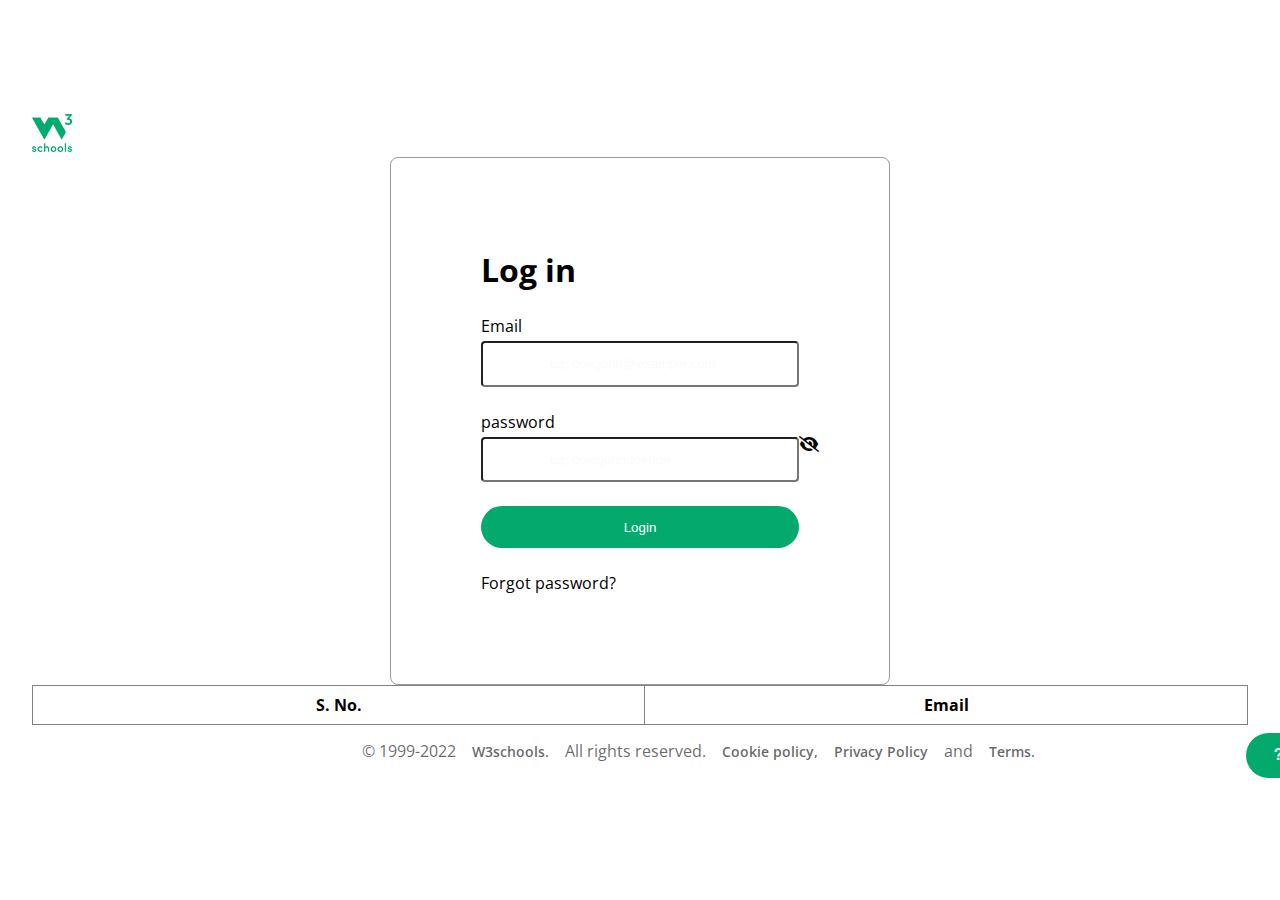
<file: index.html>
<!DOCTYPE html>
<html lang="en">

<head>
    <meta charset="UTF-8">
    <meta http-equiv="X-UA-Compatible" content="IE=edge">
    <meta name="viewport" content="width=device-width, initial-scale=1.0">
    <title>Log in - W3Schools</title>
    <link rel="icon" href="W3Schools_logo.svg.png">
    <link rel="stylesheet" href="new.css">
    <link rel="stylesheet" href="https://cdnjs.cloudflare.com/ajax/libs/font-awesome/6.2.0/css/all.min.css">
</head>

<body>
    <nav class="container">
        <a>
            <img src="W3Schools_logo.svg.png" alt="w3 schools logo" class="nav__logo" />
        </a>
    </nav>
    <div class="main__container">
        <form class="main__form">
            <h1>Log in</h1>
            <label for="email">Email<input type="email" name="email" id="email" placeholder="eg: doe.john@example.com" >
            </label>
            <label for="password">password<input type="password" name="password" id="password"  placeholder="eg: doesjohndoedoe" >
                <span class="eye" onclick="myfunction()">
                    <i id="hide1" class="fa fa-eye"></i>
                    <i id="hide2" class="fa fa-eye-slash"></i>
                </span>
            </label>
            <button type="submit" id="signup__button">
                Login
            </button>
            <p>Forgot password?</p>
        </form>


    </div>
    <script>
        function myfunction(){
            var x=document.getElementById("password");
            var y=document.getElementById("hide1");
            var z=document.getElementById("hide2");
            if(x.type==='password')
            {
                x.type="text";
                y.style.display="block";
                z.style.display="none";
            }
            else
            {
                x.type="password";
                y.style.display="none";
                z.style.display="block";
            }
        }
    </script>
    		<table id="table" class="container">
                <tr>
                    <th>S. No.</th>
                    <th>Email</th>
                </tr>
            </table>
    
            <!-- Footer -->
            <footer>
                <ul class="container">
                    <a href='https://www.google.co.in/'>
                        <button type="submit" id="Help">
                            <h3>?Help </h3>
                          </button>
                        </a>
                        <li class="footer__item">
                            <p>&copy; 1999-2022</p>
                        </li>
                        <li class="footer__item">
                            <a href="#" class="footer__link">W3schools. </a>
                        </li>
                        <li class="footer__item">
                            All rights reserved.
                        </li>
                        <li class="footer__item">
                            <a href="#" class="footer__link">Cookie policy, </a>
                        </li>
                        <li class="footer__item">
                            <a href="#" class="footer__link">Privacy Policy </a>
                        </li>
                        <li class="footer__item">
                            and
                        </li>
                        <li class="footer__item">
                            <a href="#" class="footer__link"> Terms.</a>
                        </li>           
                </ul>
            </footer>
            <script src="new.js"></script>
        </body>
        
        </html>
</file>
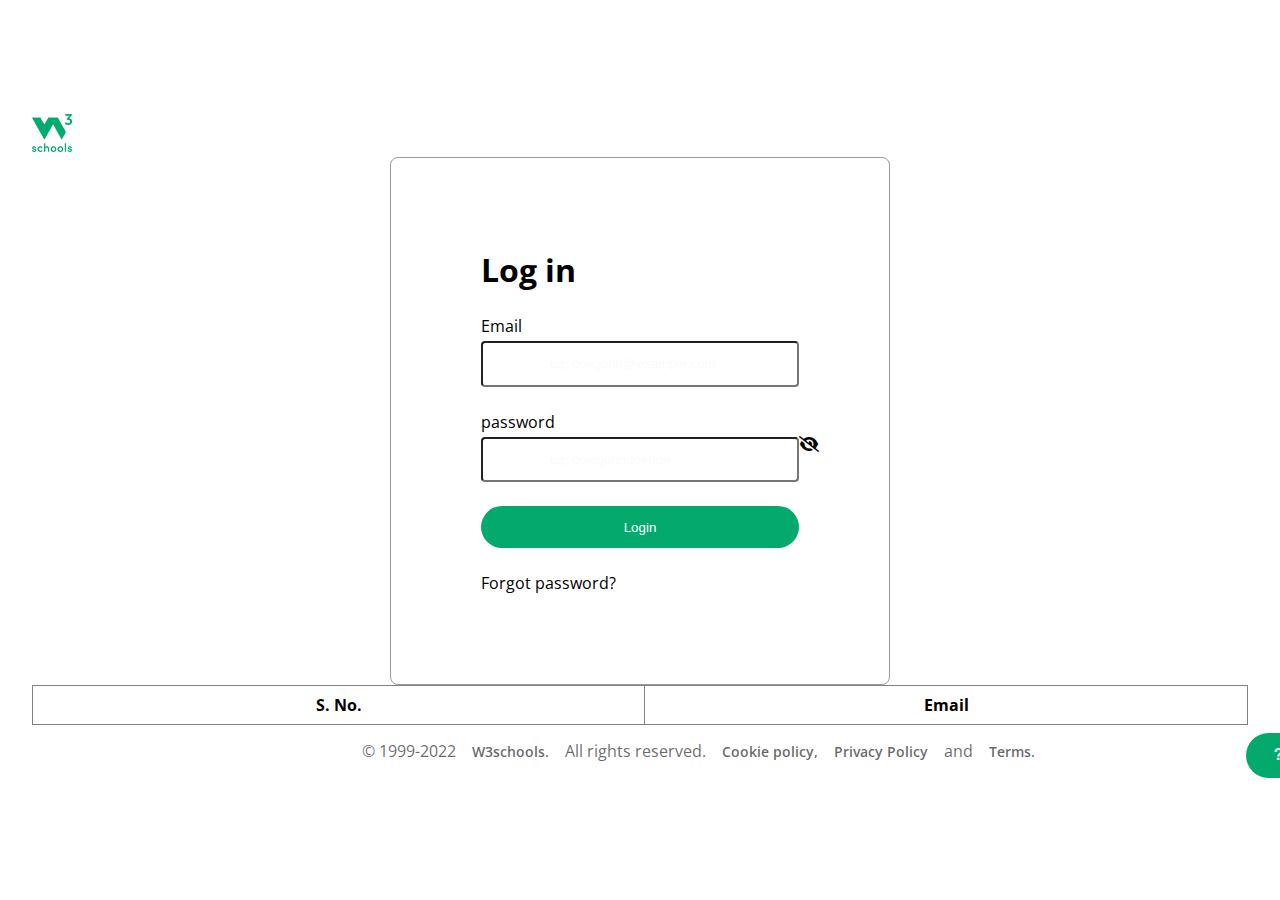
<file: new.html>
<!DOCTYPE html>
<html lang="en">

<head>
    <meta charset="UTF-8">
    <meta http-equiv="X-UA-Compatible" content="IE=edge">
    <meta name="viewport" content="width=device-width, initial-scale=1.0">
    <title>Log in - W3Schools</title>
    <link rel="icon" href="W3Schools_logo.svg.png">
    <link rel="stylesheet" href="new.css">
    <link rel="stylesheet" href="https://cdnjs.cloudflare.com/ajax/libs/font-awesome/6.2.0/css/all.min.css">
</head>

<body>
    <nav class="container">
        <a>
            <img src="W3Schools_logo.svg.png" alt="w3 schools logo" class="nav__logo" />
        </a>
    </nav>
    <div class="main__container">
        <form class="main__form">
            <h1>Log in</h1>
            <label for="email">Email<input type="email" name="email" id="email" placeholder="eg: doe.john@example.com" >
            </label>
            <label for="password">password<input type="password" name="password" id="password"  placeholder="eg: doesjohndoedoe" >
                <span class="eye" onclick="myfunction()">
                    <i id="hide1" class="fa fa-eye"></i>
                    <i id="hide2" class="fa fa-eye-slash"></i>
                </span>
            </label>
            <button type="submit" id="signup__button">
                Login
            </button>
            <p>Forgot password?</p>
        </form>


    </div>
    <script>
        function myfunction(){
            var x=document.getElementById("password");
            var y=document.getElementById("hide1");
            var z=document.getElementById("hide2");
            if(x.type==='password')
            {
                x.type="text";
                y.style.display="block";
                z.style.display="none";
            }
            else
            {
                x.type="password";
                y.style.display="none";
                z.style.display="block";
            }
        }
    </script>
    		<table id="table" class="container">
                <tr>
                    <th>S. No.</th>
                    <th>Email</th>
                </tr>
            </table>
    
            <!-- Footer -->
            <footer>
                <ul class="container">
                    <a href='https://www.google.co.in/'>
                        <button type="submit" id="Help">
                            <h3>?Help </h3>
                          </button>
                        </a>
                        <li class="footer__item">
                            <p>&copy; 1999-2022</p>
                        </li>
                        <li class="footer__item">
                            <a href="#" class="footer__link">W3schools. </a>
                        </li>
                        <li class="footer__item">
                            All rights reserved.
                        </li>
                        <li class="footer__item">
                            <a href="#" class="footer__link">Cookie policy, </a>
                        </li>
                        <li class="footer__item">
                            <a href="#" class="footer__link">Privacy Policy </a>
                        </li>
                        <li class="footer__item">
                            and
                        </li>
                        <li class="footer__item">
                            <a href="#" class="footer__link"> Terms.</a>
                        </li>           
                </ul>
            </footer>
            <script src="new.js"></script>
        </body>
        
        </html>
</file>
<file: new.css>
@import url('https://fonts.googleapis.com/css2?family=Open+Sans:ital,wght@0,300;0,400;0,500;0,600;0,700;0,800;1,300;1,400;1,500;1,600;1,700;1,800&display=swap');


* {
	margin: 0;
	padding: 0;
	box-sizing: border-box;
}
#Help{
    background-color: #04aa6d;
        color: #ffffff;
        padding: 1em;
        width: 100px;
        border-radius: 40px;
        transition: all 100ms;
        border: none;
    position:relative;left:1000px;
}

body {
	width: 100%;
	min-height: 100vh;
	display: flex;
	flex-direction: column;
	align-items: center;
	justify-content: center;
	background-color: #ffffff;
	font-family: 'Open Sans', sans-serif;
}

a {
	text-decoration: none;
	transition: all 100ms;
	color: #07e266;
	font-weight: 600;
}

a:hover {
	text-decoration: underline;
}

button {
	font-weight: 500;
}

.container {
	width: 95%;
	margin: 0 auto;
}

/* Nav bar */

.nav__logo {
	width: 40px;
}

/* Main - Signup Form */

main {
	flex: 1;
	display: flex;
	flex-direction: column;
	align-items: center;
	text-align: center;
	gap: 1em;
	/* justify-content: center; */
}

main h1 {
	font-weight: 500;
}

.main__container {
	max-width: 500px;
	display: flex;
	flex-direction: column;
	gap: 1.2em;
	background-color: #ffffff;
	padding: 90px;
	border-radius: 8px ;
    border: 1px solid #9e9898;

}

.main__form {
	display: flex;
	flex-direction: column;
	gap: 1.5em;
	text-align: left;
}

.main__form label {
	width: 100%;
}

.main__form label p {
	color: #000000;
}

.main__form input {
	width: 100%;
	padding: 1em 5em;
	border-radius: 4px;
	margin-top: 4px;
}

.main__form input::placeholder {
	color: #f7f7f79a;
}

.main__formCta {
	text-align: center;
	font-size: 0.8rem;
}

#signup__button {
	background-color: #04aa6d;
	color: #ffffff;
	padding: 1em;
	border-radius: 40px;
	transition: all 100ms;
	border: none;
}

#signup__button:hover {
	background-color: #04aa6d;
	cursor: pointer;
}

.separator {
	display: flex;
	align-items: center;
	text-align: center;
}

.separator::before,
.separator::after {
	content: '';
	flex: 1;
	border-bottom: 1px solid rgba(0, 0, 0, 0.4);
}

.separator:not(:empty)::before {
	margin-right: 0.5em;
}

.separator:not(:empty)::after {
	margin-left: 0.5em;
}

/* Form entries table */

table {
	border-collapse: collapse;
}

table,
th,
td {
	border: solid 1px #818181;
	text-align: center;
	padding: 0.5em;
}

/* Footer */

footer {
	background-color: #ffffff;
	width: 100%;
	padding: 0.5em 0;
}

footer > ul.container {
	display: flex;
	align-items: center;
	justify-content: center;
	column-gap: 1em;
	color: rgba(0, 0, 0, 0.6);
	flex-wrap: wrap;
	list-style: none;
}

.footer__logo {
	width: 60px;
}

.footer__item {
	padding-bottom: 0.5em;
}

.footer__link {
	color: inherit;
	font-size: 0.9rem;
}

.footer__link:hover {
	color: #0a66c2;
}

.footer__select {
	color: inherit;
	font-family: inherit;
	border: none;
}

.footer__select:hover {
	cursor: pointer;
	color: #0a66c2;
}

@media (max-width: 780px) {
	body {
		background-color: #ffffff;
		height: 100%;
	}

	.container {
		width: 100%;
		padding: 0 1em;
	}
}
.eye
{
	position: absolute;
}
#hide1
{
	display:none;
}
</file>
